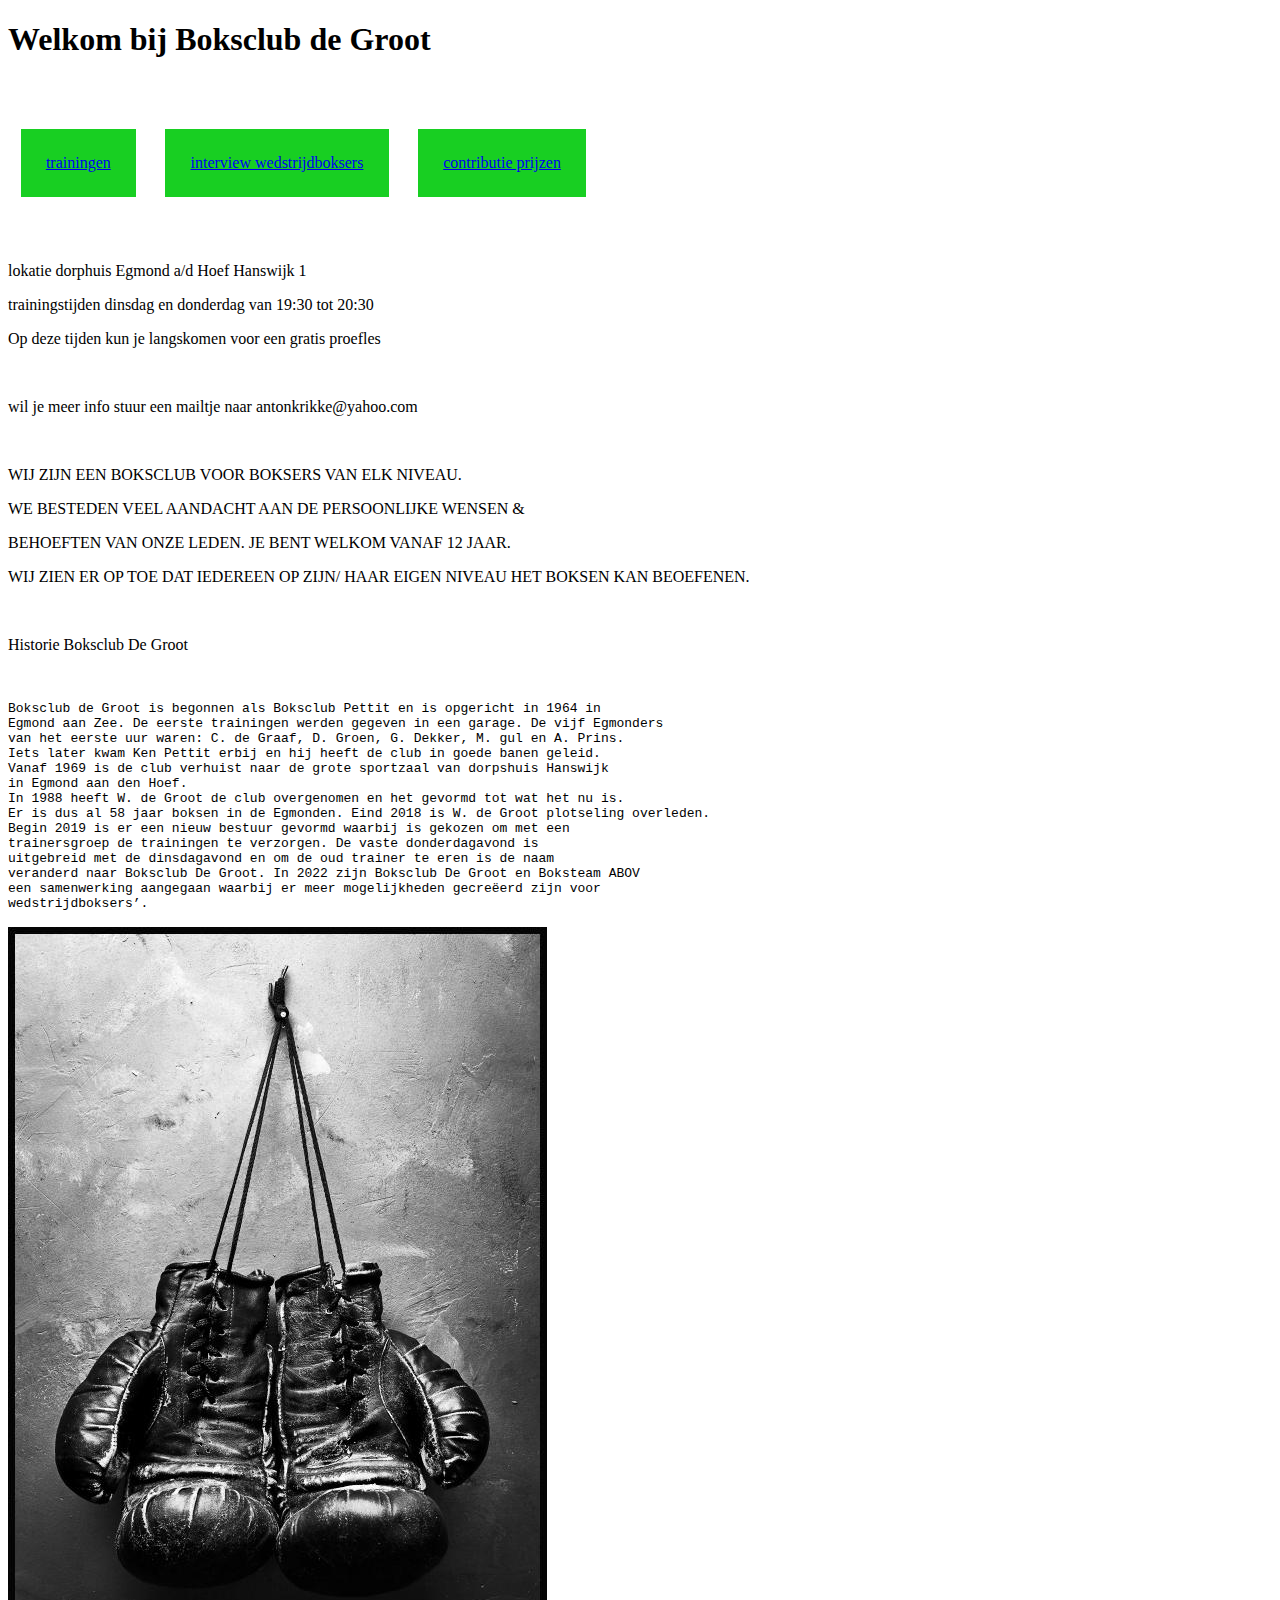
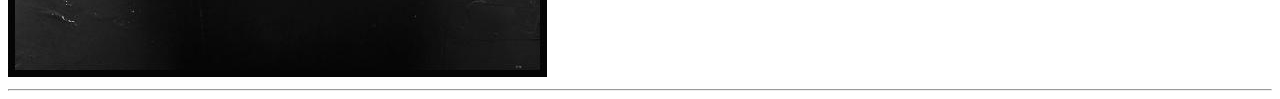
<file: index.html>
<!DOCTYPE html>
<html lang="en">

<head>
    <meta charset="UTF-8">
    <meta http-equiv="X-UA-Compatible" content="IE=edge">
    <meta name="viewport" content="width=device-width, initial-scale=1.0">
    <title>Boksclub De Groot</title>
</head>


<head>

    <title> boksen bij de groot </title>
</head>
<link rel="stylesheet" type="text/css" href="styles6.css">

<body>
    <h1> Welkom bij Boksclub de Groot </h1>
    <br>
    <br>
    <nav>

        <p class="rijtjes"><a href="degroot2.html">trainingen</a></p>
        <p class="rijtjes"><a href="degroot3.html">interview wedstrijdboksers</a></p>
        <p class="rijtjes"><a href="degroot4.html">contributie prijzen</a></p>
        

        <br>
        <br>
        <br>
<p> lokatie dorphuis Egmond a/d Hoef Hanswijk 1 </p>
<p> trainingstijden dinsdag en donderdag van 19:30 tot 20:30 </p>
<p> Op deze tijden kun je langskomen voor een gratis proefles</p>
<br>
<p> wil je meer info stuur een mailtje naar antonkrikke@yahoo.com</p>
<br>
<p>
    WIJ ZIJN EEN BOKSCLUB VOOR BOKSERS VAN ELK NIVEAU. </p>
    <p>WE BESTEDEN VEEL AANDACHT AAN DE PERSOONLIJKE WENSEN & </p>
    <p>BEHOEFTEN VAN ONZE LEDEN. JE BENT WELKOM VANAF 12 JAAR. </p>
    <p>WIJ ZIEN ER OP TOE DAT IEDEREEN OP ZIJN/ HAAR EIGEN NIVEAU HET BOKSEN KAN BEOEFENEN.</p>
</p>

<br>
<p>Historie Boksclub De Groot</p> 
<br>
<pre>
Boksclub de Groot is begonnen als Boksclub Pettit en is opgericht in 1964 in  
Egmond aan Zee. De eerste trainingen werden gegeven in een garage. De vijf Egmonders 
van het eerste uur waren: C. de Graaf, D. Groen, G. Dekker, M. gul en A. Prins. 
Iets later kwam Ken Pettit erbij en hij heeft de club in goede banen geleid. 
Vanaf 1969 is de club verhuist naar de grote sportzaal van dorpshuis Hanswijk 
in Egmond aan den Hoef.
In 1988 heeft W. de Groot de club overgenomen en het gevormd tot wat het nu is. 
Er is dus al 58 jaar boksen in de Egmonden. Eind 2018 is W. de Groot plotseling overleden.
Begin 2019 is er een nieuw bestuur gevormd waarbij is gekozen om met een 
trainersgroep de trainingen te verzorgen. De vaste donderdagavond is 
uitgebreid met de dinsdagavond en om de oud trainer te eren is de naam 
veranderd naar Boksclub De Groot. In 2022 zijn Boksclub De Groot en Boksteam ABOV
een samenwerking aangegaan waarbij er meer mogelijkheden gecreëerd zijn voor 
wedstrijdboksers’. 
</pre>   
</p>




</nav>
    <img class="black-border" src="boxing-gloves.jpg" alt="foto van bok">
    <hr>
    
</body>

</html>
</file>
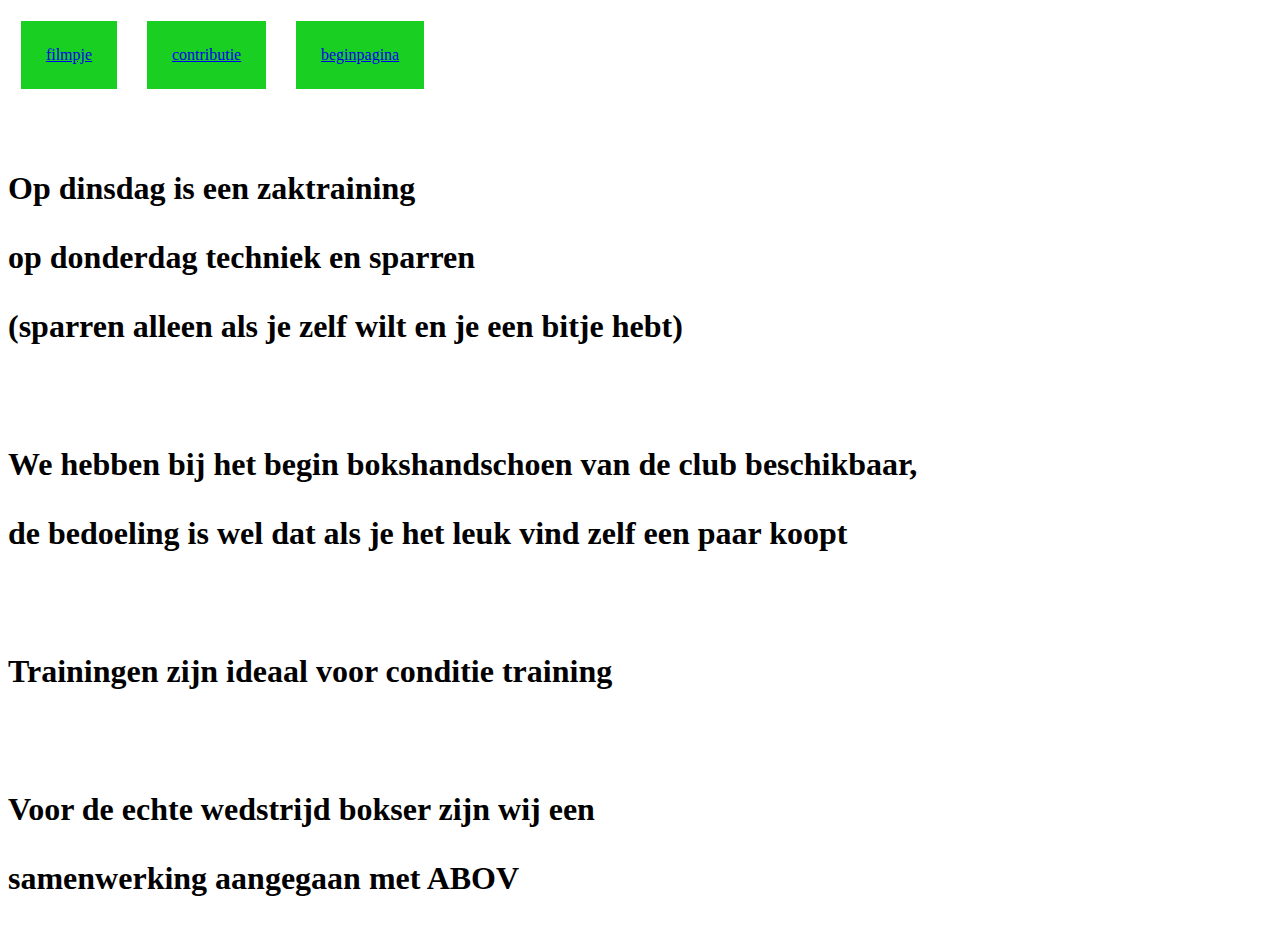
<file: degroot2.html>
<!DOCTYPE html>
<html lang="en">




<head>
    <header>
        <!-- hier zet je de code in de head tags -->
        <title> Info trainingen boksclub de groot Egmond </title>
    </header>

</head>
<link rel="stylesheet" type="text/css" href="styles6.css">
<main>

    <body>
       

                    
                    <p class="rijtjes"><a href="degroot3.html">filmpje</a></p>
                    <p class="rijtjes"><a href="degroot4.html">contributie</a></p>
                    <p class="rijtjes"><a href="index.html">beginpagina</a></p>
                 

                    <body>
           <br>
           <br>
           <br>
<h1>
                            <p > Op dinsdag is een zaktraining  </p>
                            <p >op donderdag techniek en sparren</p>
                            <p > (sparren alleen als je zelf wilt en je een bitje hebt)</p>
                            
            <br>

                        <p > We hebben bij het begin bokshandschoen van de club beschikbaar, </p>
                       <p> de bedoeling is wel dat als je het leuk vind zelf een paar koopt</p>

                        <br>
                       
                            <p>  Trainingen zijn ideaal voor conditie training</p>
                              <br>  
                              <p>Voor de echte wedstrijd bokser zijn wij een </p>  
                                

                                <p>samenwerking aangegaan met ABOV</p>
                             </h1>   
                            </p>
                    
                        <!-- hier zet je de code in de body tags-->
                    </body>
</main>

</html>
</file>
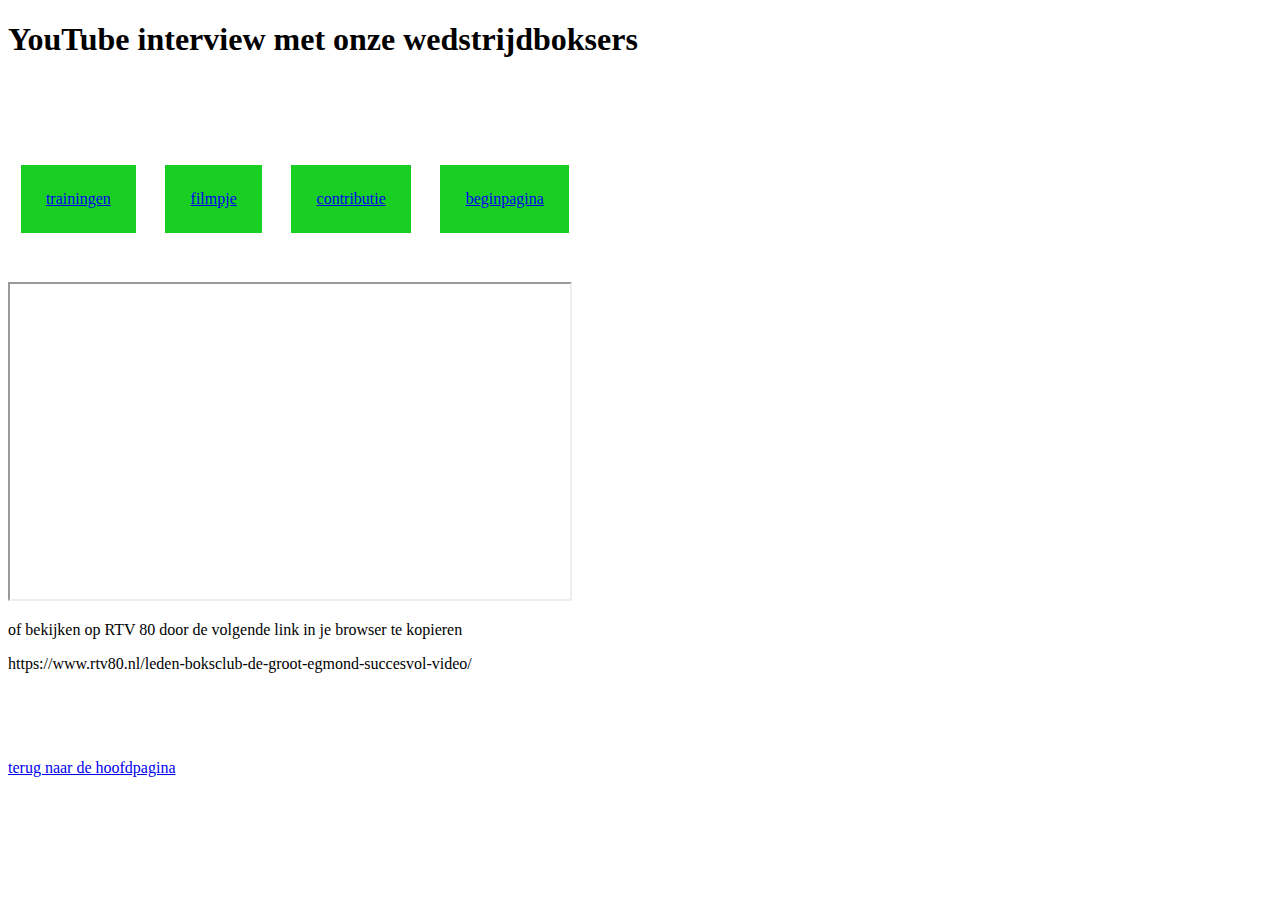
<file: degroot3.html>
<!DOCTYPE html>
<html lang="en">

<head>
    <meta charset="UTF-8">
    <meta http-equiv="X-UA-Compatible" content="IE=edge">
    <meta name="viewport" content="width=device-width, initial-scale=1.0">
    <title>Boksclub De Groot</title>
</head>

<h1>YouTube interview met onze wedstrijdboksers</h1>

<br>
<br>
<br>
<br>


<link rel="stylesheet" type="text/css" href="styles6.css">

<p class="rijtjes"><a href="degroot2.html">trainingen</a></p>
 <p class="rijtjes"><a href="degroot3.html">filmpje</a></p>
   <p class="rijtjes"><a href="degroot4.html">contributie</a></p>
   <p class="rijtjes"><a href="index.html">beginpagina</a></p>
                 
   <br>
   <br>
   <br>

<iframe width="560" height="315" src="https://www.youtube.com/embed/j7R8s-6E7qM" >

</iframe>
<br>
<p> of bekijken op RTV 80 door de volgende link in je browser te kopieren</p>
<p>https://www.rtv80.nl/leden-boksclub-de-groot-egmond-succesvol-video/</p>



<br>
<br>
<br>
<p><a href="index.html">terug naar de hoofdpagina</a></p>
</file>
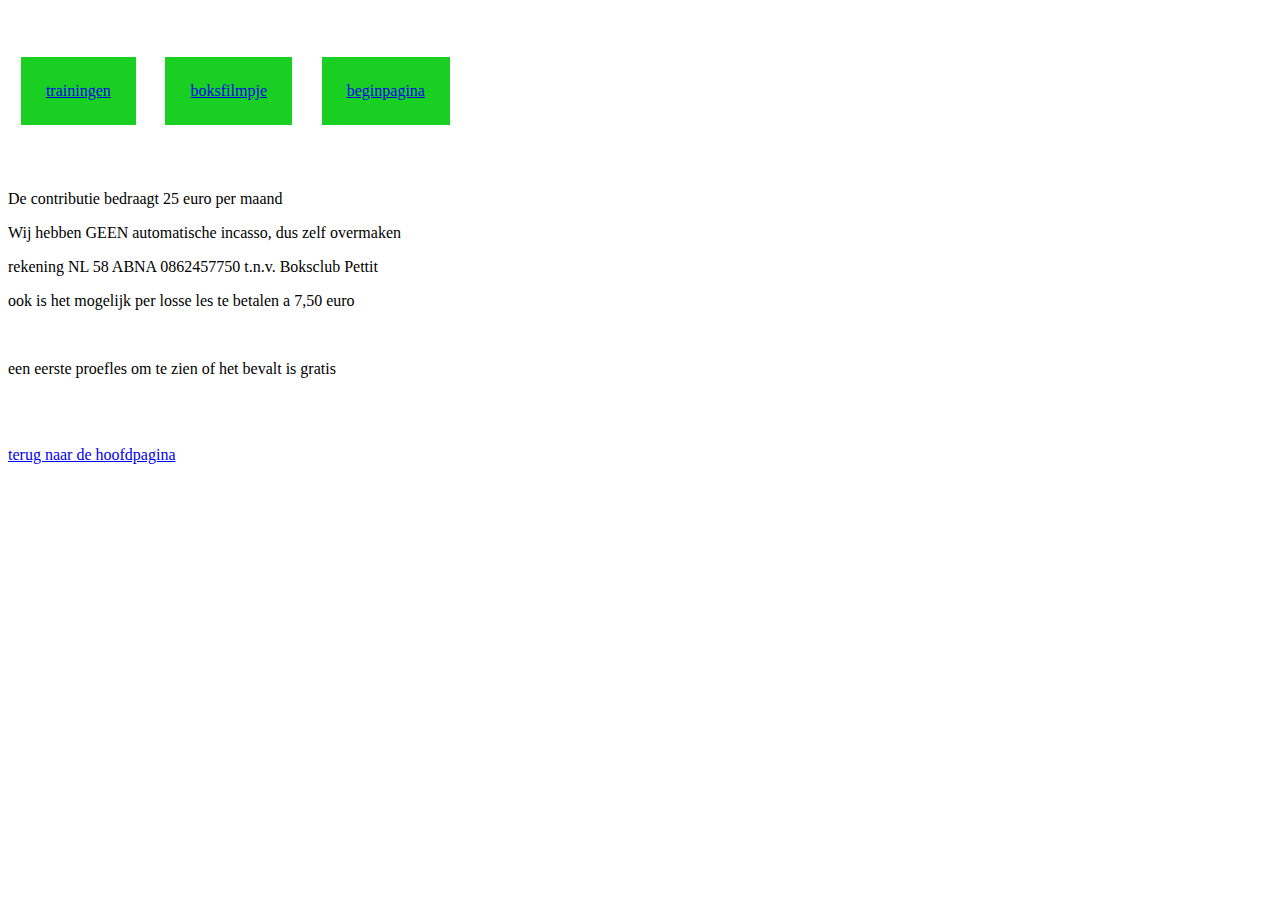
<file: degroot4.html>
<!DOCTYPE html>
<html lang="en">

<head>
  <meta charset="UTF-8">
  <meta http-equiv="X-UA-Compatible" content="IE=edge">
  <meta name="viewport" content="width=device-width, initial-scale=1.0">
  <title>contributie prijzen </title>
</head>
<link rel="stylesheet" type="text/css" href="styles6.css">


<head>
  <!-- hier zet je de code in de head tags -->
  <title> veld met formulieren om in te vullen </title>
</head>

<body >
    <br>
    <br>
    <nav>

        <p class="rijtjes"><a href="degroot2.html">trainingen</a></p>
        <p class="rijtjes"><a href="degroot3.html">boksfilmpje</a></p>
        <p class="rijtjes"><a href="index.html">beginpagina</a></p>
        
    </nav>
        <br>
        <br>
<p> De contributie bedraagt 25 euro per maand </p>
<p> Wij hebben GEEN automatische incasso, dus zelf overmaken</p>
<p> rekening NL 58 ABNA 0862457750 t.n.v. Boksclub Pettit</p>

<p>ook is het mogelijk per losse les te betalen a 7,50 euro </p>
<br>
<p>een eerste proefles om te zien of het bevalt is gratis </p>
<br>
<br>

  <p><a href="index.html">terug naar de hoofdpagina</a></p>

 


</body>

</html>
</file>
<file: styles6.css>
.achtergrond {
    background-color: yellowgreen;
}


.rijtjes {
    display: inline-block;
    background-color: rgb(24, 207, 34);
    margin: 1%;
    padding: 2%;
    color: rgb(238, 27, 27)
}
</file>
